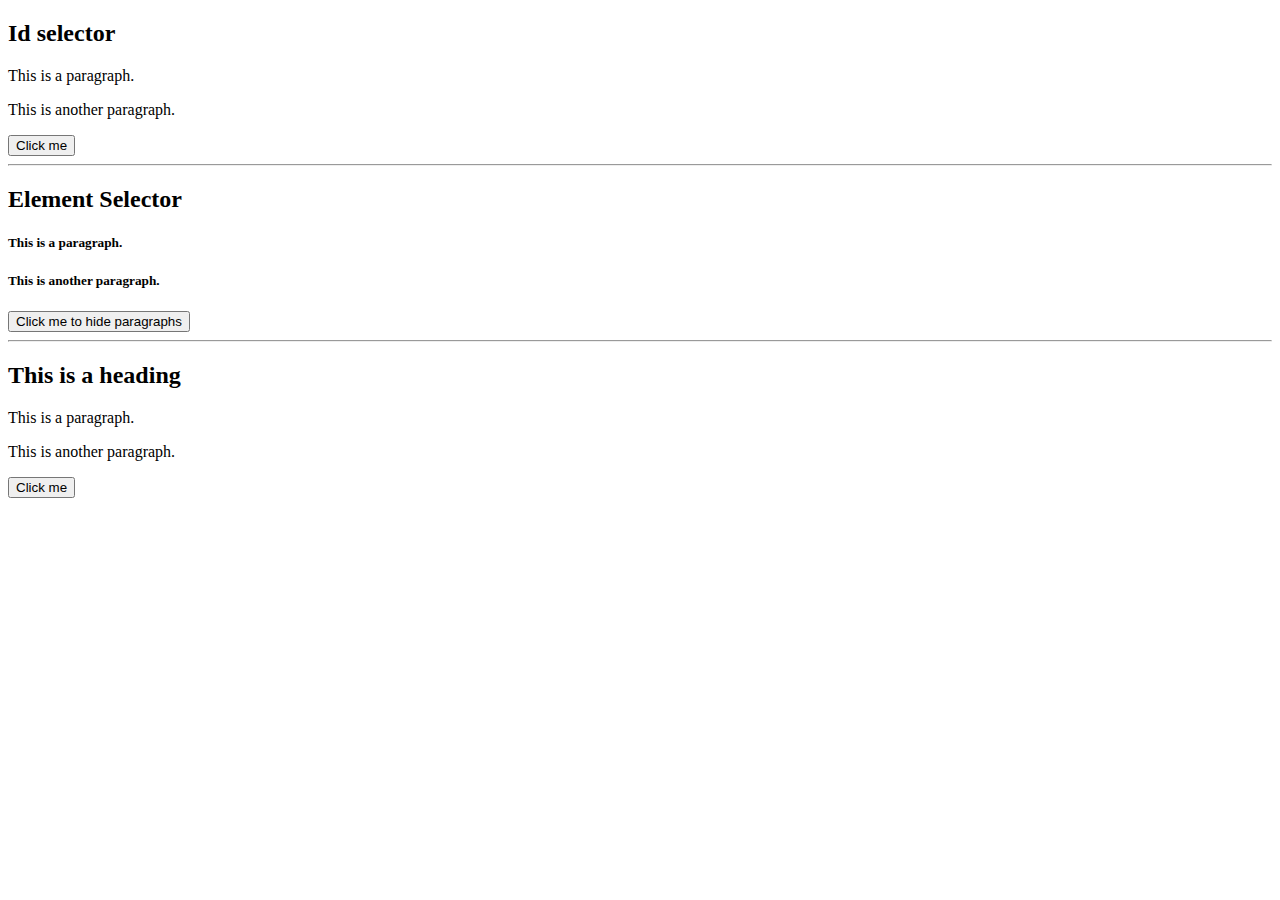
<file: index.html>
<!DOCTYPE html>
<html lang="en">
<head>
    <meta charset="UTF-8">
    <meta name="viewport" content="width=device-width, initial-scale=1.0">
    <title>JQuery</title>
    <script src="
https://cdn.jsdelivr.net/npm/jquery@3.7.1/dist/jquery.min.js
"></script>
<script>
    // id selector

    $(document).ready(function(){
      $(".button").click(function(){
        $("#idsel").hide();
      });
    });

    // element selector

    $(document).ready(function(){
  $(".btn").click(function(){
    $("h5").hide();
  });
});

// class selector

$(document).ready(function(){
  $(".bt").click(function(){
    $(".classel").hide();
  });
});

    </script>
    </head>
    <body>
    <!-- id selector -->

    <h2>Id selector</h2>
    
    <p>This is a paragraph.</p>
    <p id="idsel">This is another paragraph.</p>
    
    <button class="button">Click me</button>
    <hr>

    <!-- element selector -->

    <h2>Element Selector</h2>

<h5>This is a paragraph.</h5>
<h5>This is another paragraph.</h5>

<button class="btn">Click me to hide paragraphs</button>
<hr>

<!-- class selector -->
<h2 class="classel">This is a heading</h2>

<p class="classel">This is a paragraph.</p>
<p>This is another paragraph.</p>

<button class="bt">Click me</button>
    
</body>
</html>
</file>
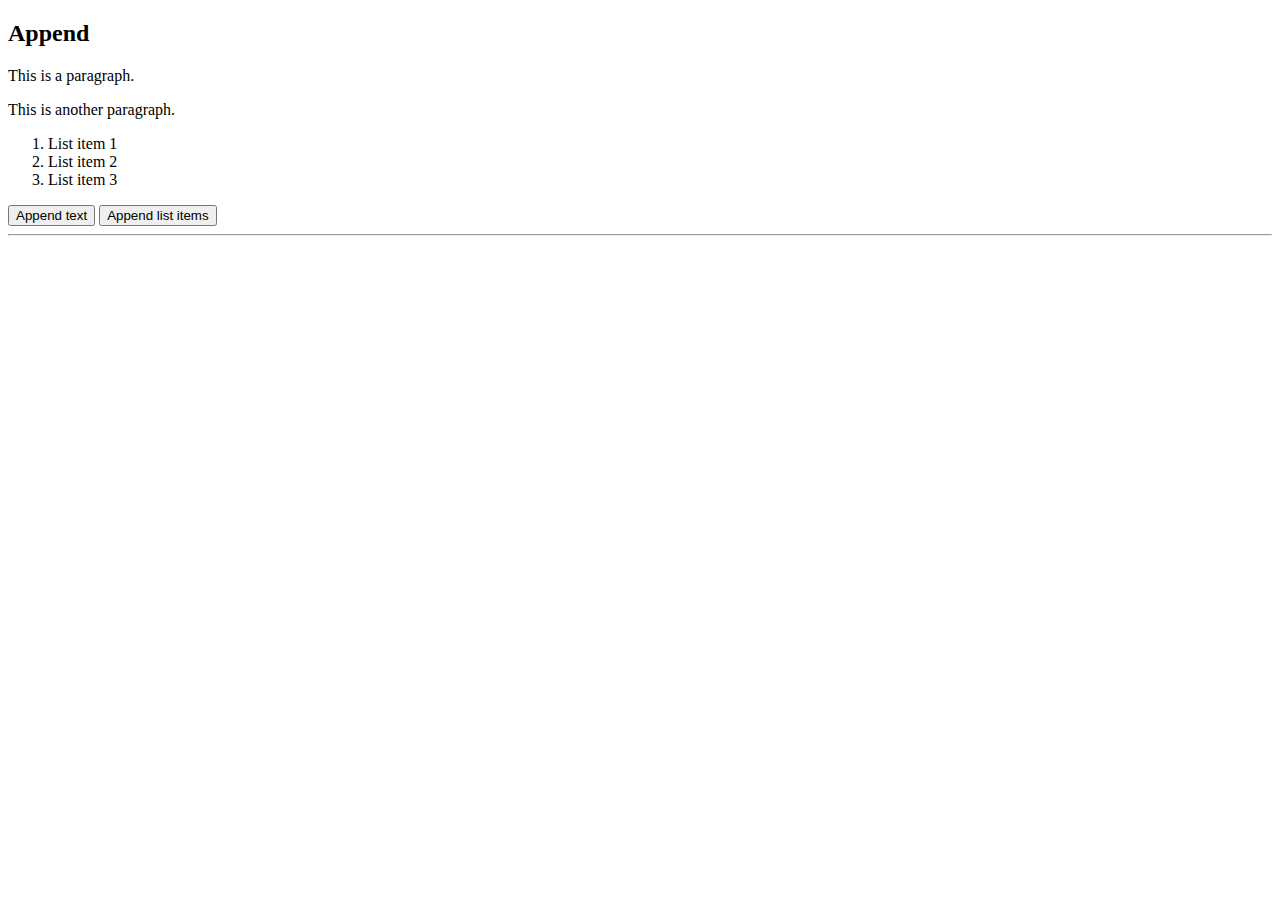
<file: add.html>
<!DOCTYPE html>
<html lang="en">
<head>
    <meta charset="UTF-8">
    <meta name="viewport" content="width=device-width, initial-scale=1.0">
    <title>Add Query</title>
    <script src="https://cdn.jsdelivr.net/npm/jquery@3.7.1/dist/jquery.min.js"></script>
<script>
    // fuction for append

    $(document).ready(function(){
  $("#btn1").click(function(){
    $("p").append(" <b>Appended text</b>.");
  });

  $("#btn2").click(function(){
    $("ol").append("<li>Appended item</li>");
  });
});

</script>
</head>
<body>
    <h2>Append</h2>
    <p>This is a paragraph.</p>
<p>This is another paragraph.</p>

<ol>
  <li>List item 1</li>
  <li>List item 2</li>
  <li>List item 3</li>
</ol>

<button id="btn1">Append text</button>
<button id="btn2">Append list items</button>

<hr>
</body>
</html>
</file>
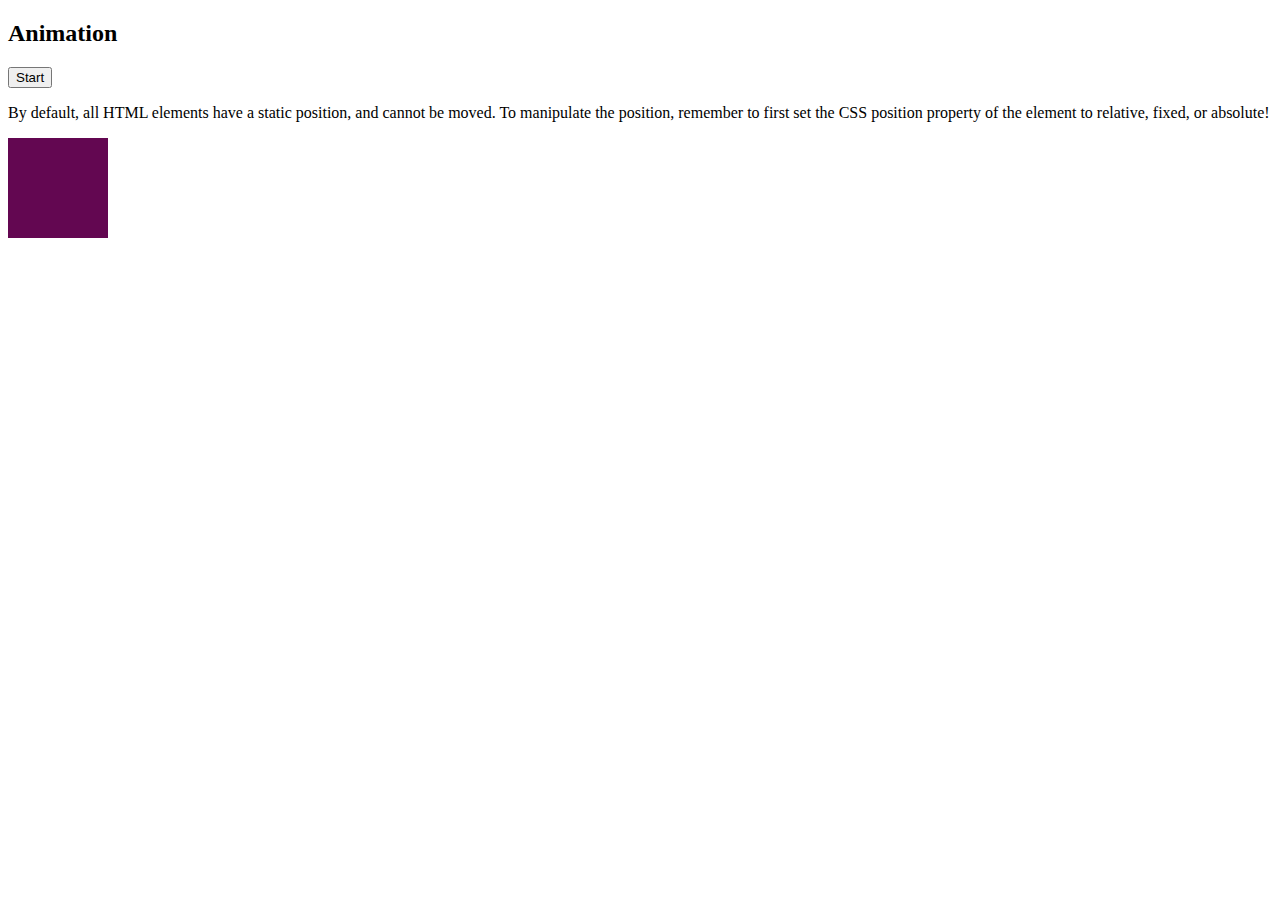
<file: animate.html>
<!DOCTYPE html>
<html lang="en">
<head>
    <meta charset="UTF-8">
    <meta name="viewport" content="width=device-width, initial-scale=1.0">
    <title>Animate Query</title>
    <script src="https://cdn.jsdelivr.net/npm/jquery@3.7.1/dist/jquery.min.js"></script>
<script>
    $(document).ready(function(){
  $("button").click(function(){
    $("div").animate({
      left: '250px',
      opacity: '0.5',
      height: '150px',
      width: '150px'
    });
  });
});
</script>
</head>
<body>
    <h2>Animation</h2>
    <button>Start</button>
    <p>By default, all HTML elements have a static position, and cannot be moved. To manipulate the position, remember to first set the CSS position property of the element to relative, fixed, or absolute!</p>
    <div style="background:#630751;height:100px;width:100px;position:absolute;"></div>
    
</body>
</html>
</file>
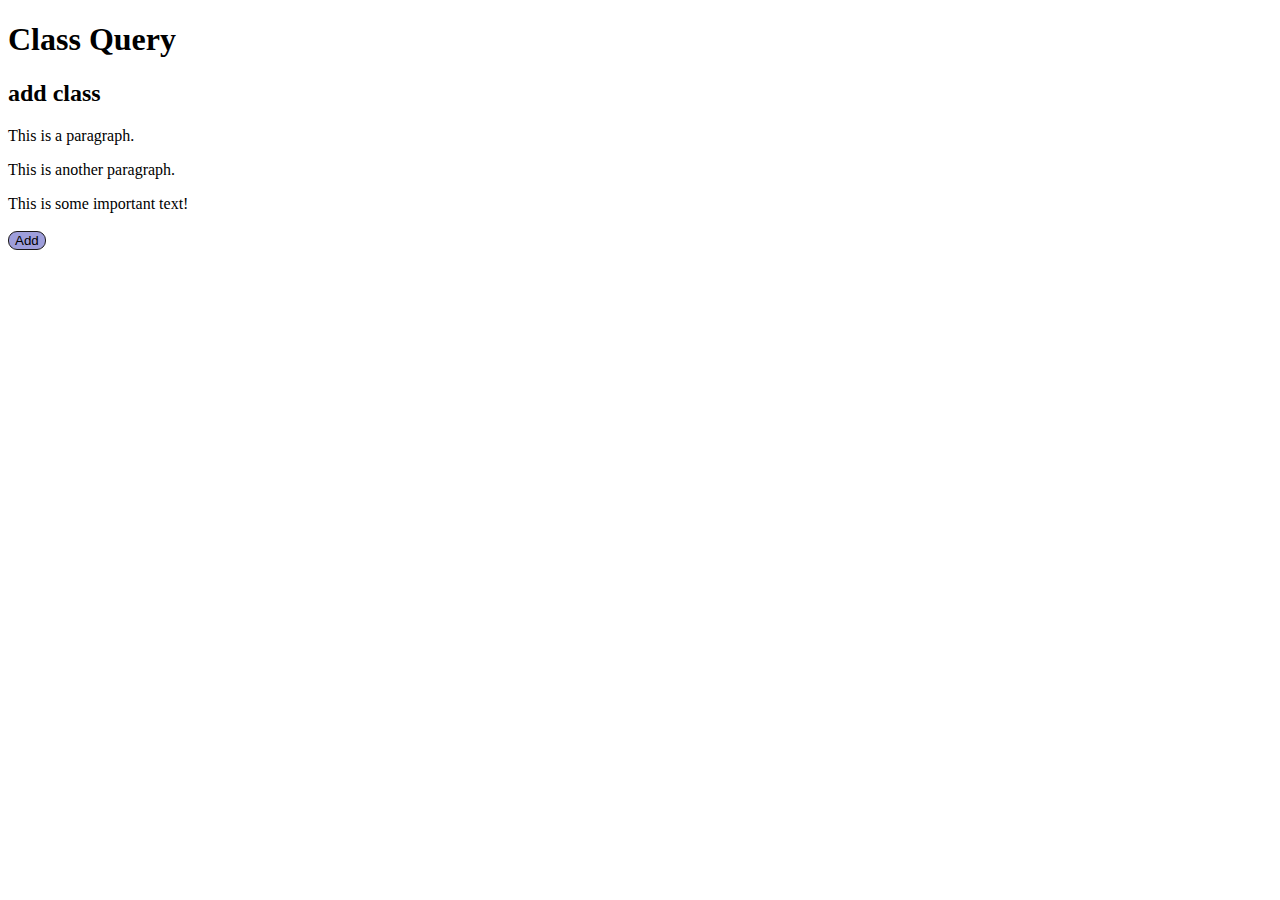
<file: class.html>
<!DOCTYPE html>
<html lang="en">
<head>
    <meta charset="UTF-8">
    <meta name="viewport" content="width=device-width, initial-scale=1.0">
    <title>Class Query</title>
    <link rel="stylesheet" href="./class.css">
    <script src="https://cdn.jsdelivr.net/npm/jquery@3.7.1/dist/jquery.min.js"></script>
<script>
    // add class function
    $(document).ready(function(){
        $(".bt").click(function(){
            $("h1,h2,p").addClass("red");
            $("div").addClass("important");
        });
    });
</script>
</head>
<body>
    <!-- add class -->
    <h1>Class Query</h1>
<h2>add class</h2>

<p>This is a paragraph.</p>
<p>This is another paragraph.</p>

<div>This is some important text!</div><br>

<button class="bt">Add</button>
</body>
</html>
</file>
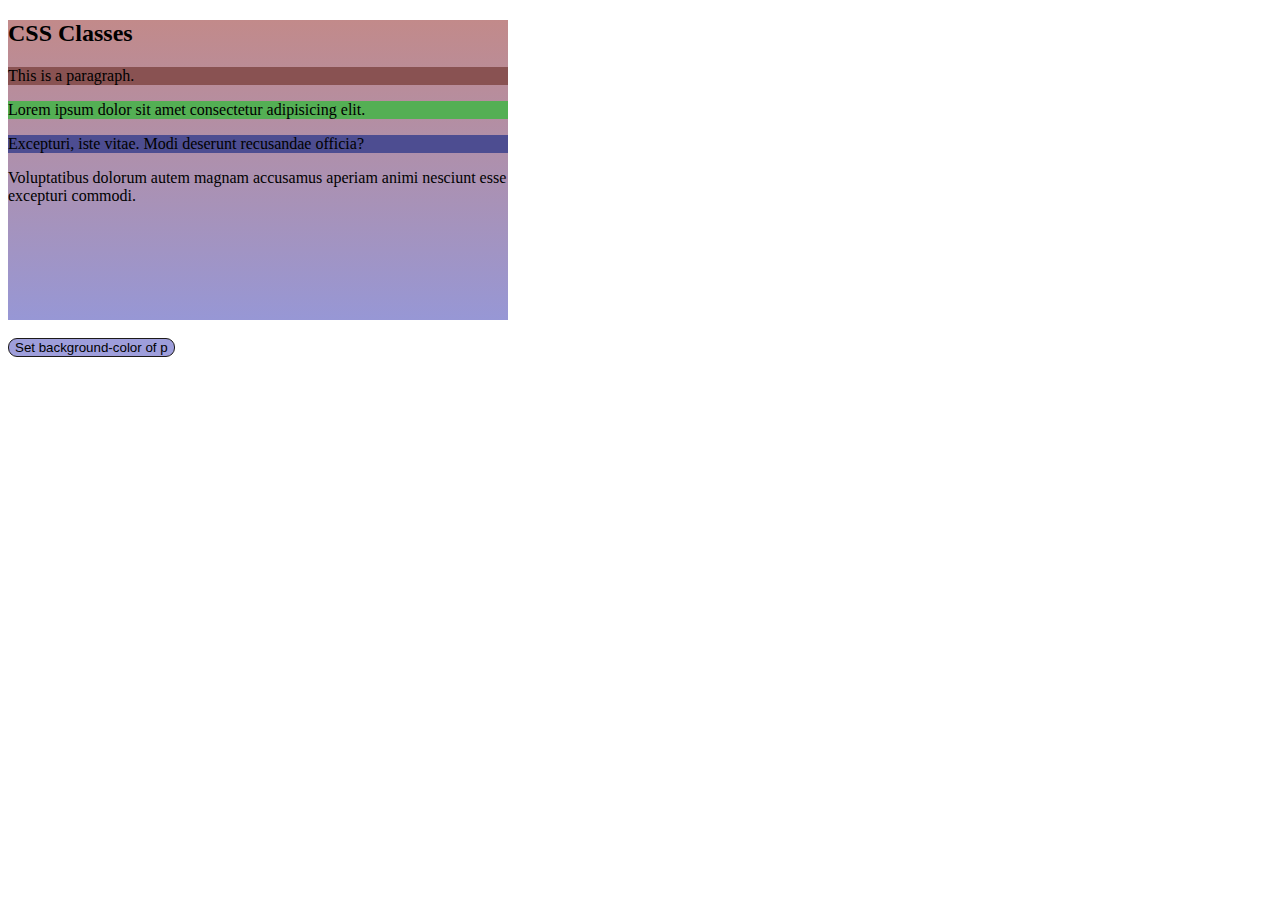
<file: cssclass.html>
<!DOCTYPE html>
<html lang="en">
<head>
    <meta charset="UTF-8">
    <meta name="viewport" content="width=device-width, initial-scale=1.0">
    <title>Css Class</title>
    <link rel="stylesheet" href="./class.css">
    <script src="https://cdn.jsdelivr.net/npm/jquery@3.7.1/dist/jquery.min.js"></script>

    <script>
$(document).ready(function(){
    $("button").click(function(){
        $("p").css("background-color","green");
    });
});
    </script>
</head>
<body>
   <div style="height: 300px;width: 500px; background-image: linear-gradient(rgb(194, 138, 138),rgb(151, 151, 213));">
        <h2>CSS Classes</h2>
    
    <p style="background-color:#895252">This is a paragraph.</p>
    <p style="background-color:#54af54">Lorem ipsum dolor sit amet consectetur adipisicing elit.</p>
    <p style="background-color:#4d4d91"> Excepturi, iste vitae. Modi deserunt recusandae officia?</p>
    
    <p> Voluptatibus dolorum autem magnam accusamus aperiam animi nesciunt esse excepturi commodi.</p>
   </div>
   <br>

<button class="bt">Set background-color of p</button>

</body>
</html>
</file>
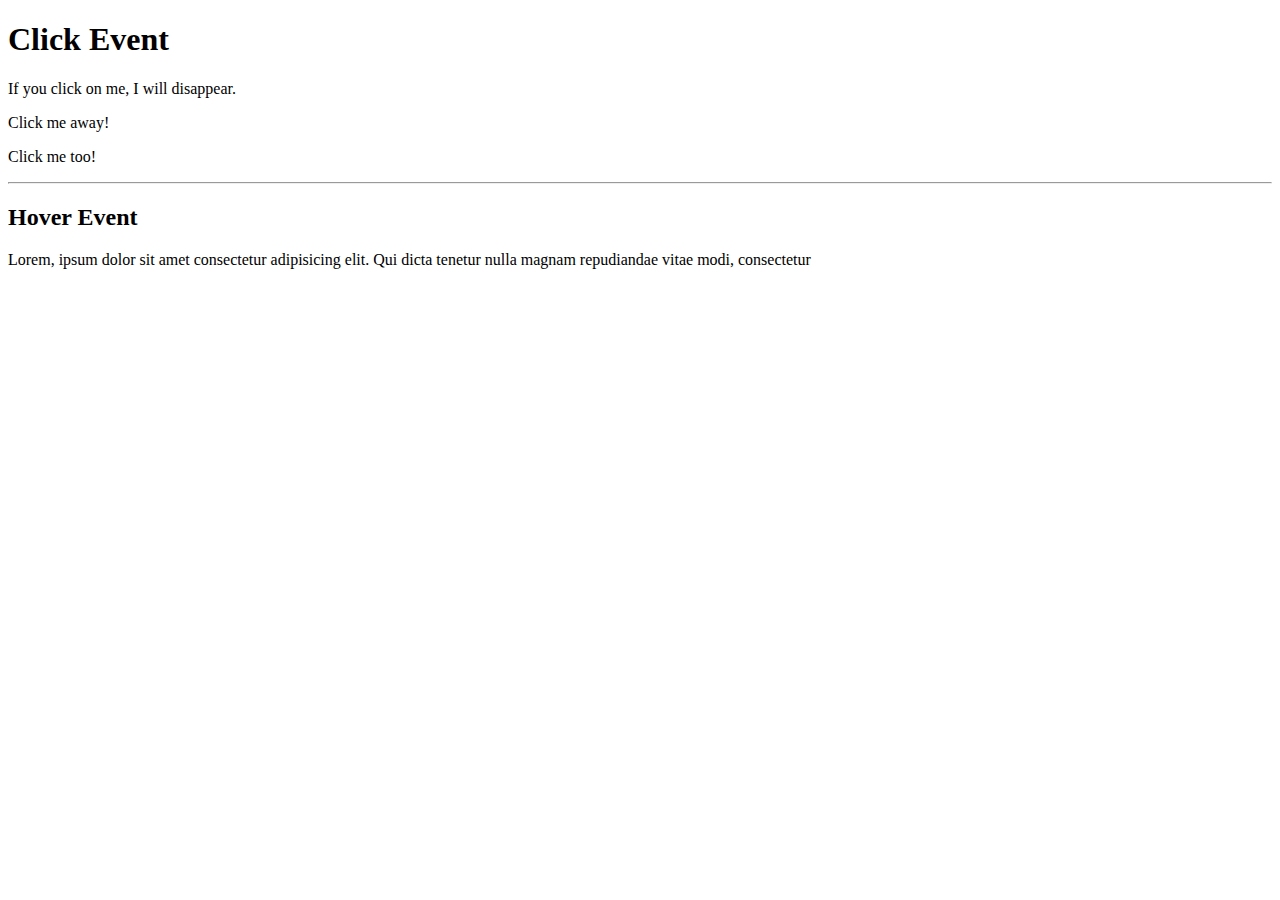
<file: event.html>
<!DOCTYPE html>
<html lang="en">
<head>
    <meta charset="UTF-8">
    <meta name="viewport" content="width=device-width, initial-scale=1.0">
    <title>JQuery Event</title>
    <script src="https://cdn.jsdelivr.net/npm/jquery@3.7.1/dist/jquery.min.js"></script>
    <script>
        // click event
        $(document).ready(function(){
            $("p").click(function(){
              $(this).hide();
            });
          });

// hover event

$(document).ready(function(){
  $("#p1").hover(function(){
    alert("You entered p1!");
  },
  function(){
    alert("Bye! You now leave p1!");
  }); 
});

    </script>
</head>
<body>
    <!-- click event -->
    <h1>Click Event</h1>
<p>If you click on me, I will disappear.</p>
<p>Click me away!</p>
<p>Click me too!</p>

<hr>

<!-- hover event -->

<h2>Hover Event</h2>
<p id="p1">Lorem, ipsum dolor sit amet consectetur adipisicing elit. Qui dicta tenetur nulla magnam repudiandae vitae modi, consectetur</p>

</body>
</html>
</file>
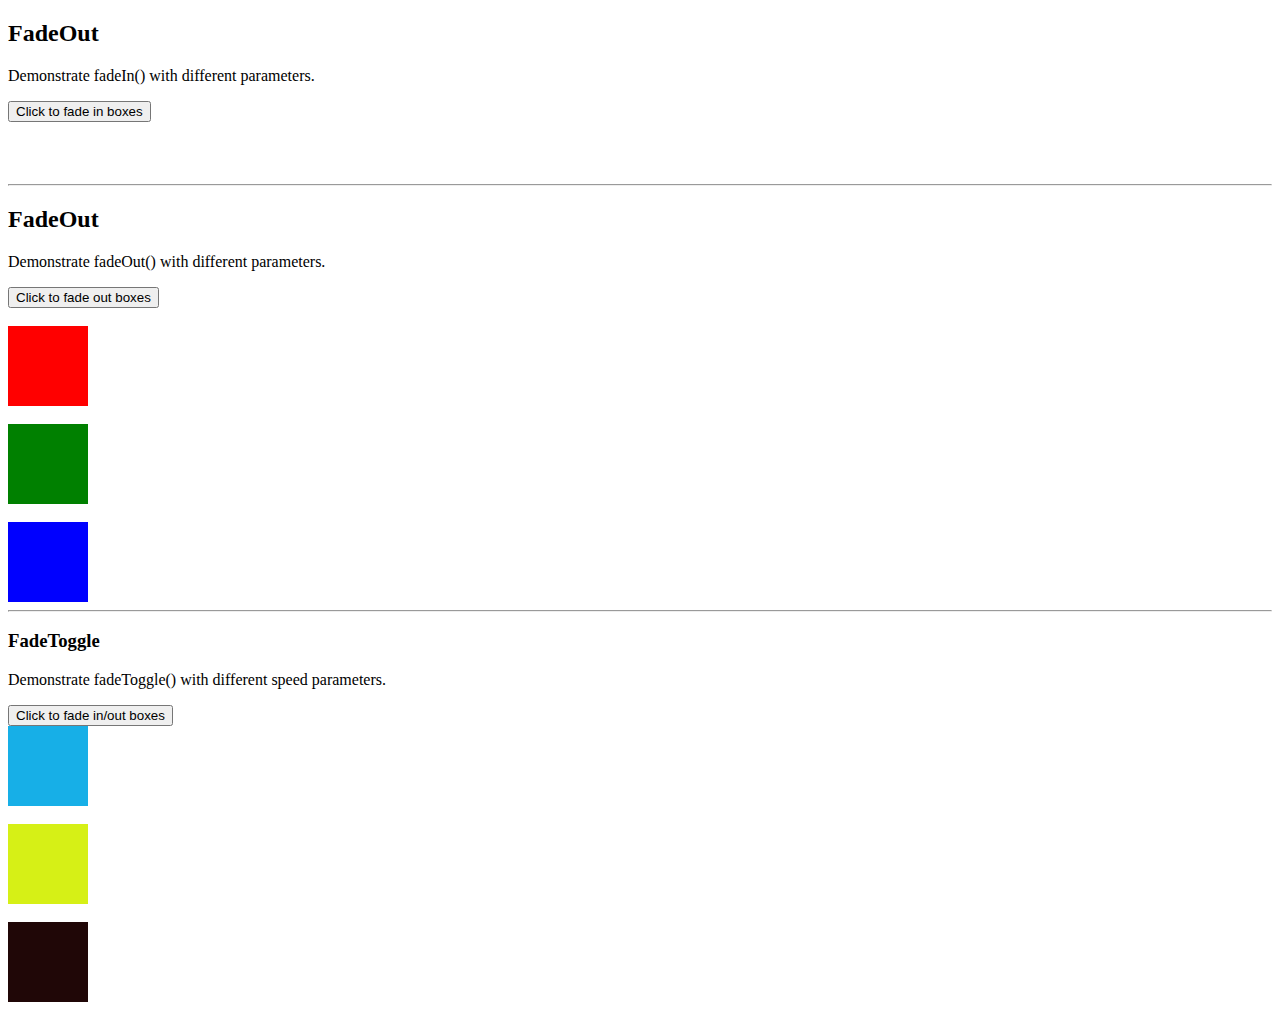
<file: fade.html>
<!DOCTYPE html>
<html lang="en">
<head>
    <meta charset="UTF-8">
    <meta name="viewport" content="width=device-width, initial-scale=1.0">
    <title>Fade Query</title>
    <script src="https://cdn.jsdelivr.net/npm/jquery@3.7.1/dist/jquery.min.js"></script>
    <script>
        // fade in()
    $(document).ready(function(){
        $(".butt").click(function(){
          $("#div1").fadeIn();
          $("#div2").fadeIn("slow");
          $("#div3").fadeIn(3000);
        });
      });

    //   fade out
    $(document).ready(function(){
        $(".button").click(function(){
          $("#div4").fadeOut();
          $("#div5").fadeOut("slow");
          $("#div6").fadeOut(3000);
        });
      });

      //fadeToggle()
      $(document).ready(function(){
  $(".but").click(function(){
    $("#div7").fadeToggle();
    $("#div8").fadeToggle("slow");
    $("#div9").fadeToggle(3000);
  });
});
      </script>
</head>
<body>
    <!-- fadeIn() -->
    <h2>FadeOut</h2>
    <p>Demonstrate fadeIn() with different parameters.</p>

<button class="butt">Click to fade in boxes</button><br><br>

<div id="div1" style="width:80px;height:80px;display:none;background-color:rgb(215, 179, 17);"></div><br>
<div id="div2" style="width:80px;height:80px;display:none;background-color:rgb(212, 31, 200);"></div><br>
<div id="div3" style="width:80px;height:80px;display:none;background-color:rgb(228, 60, 18);"></div>
<hr>
<!-- fadeOut()  -->
<h2>FadeOut</h2>
<p>Demonstrate fadeOut() with different parameters.</p>

<button class="button">Click to fade out boxes</button><br><br>

<div id="div4" style="width:80px;height:80px;background-color:red;"></div><br>
<div id="div5" style="width:80px;height:80px;background-color:green;"></div><br>
<div id="div6" style="width:80px;height:80px;background-color:blue;"></div>

<hr>

<!-- fadeToggle() -->
<h3>FadeToggle</h3>
<p>Demonstrate fadeToggle() with different speed parameters.</p>

<button class="but">Click to fade in/out boxes</button><br>

<div id="div7" style="width:80px;height:80px;background-color:rgb(23, 175, 231);"></div>
<br>
<div id="div8" style="width:80px;height:80px;background-color:rgb(214, 240, 22);"></div>
<br>
<div id="div9" style="width:80px;height:80px;background-color:rgb(32, 7, 7);"></div>


</body>
</html>
</file>
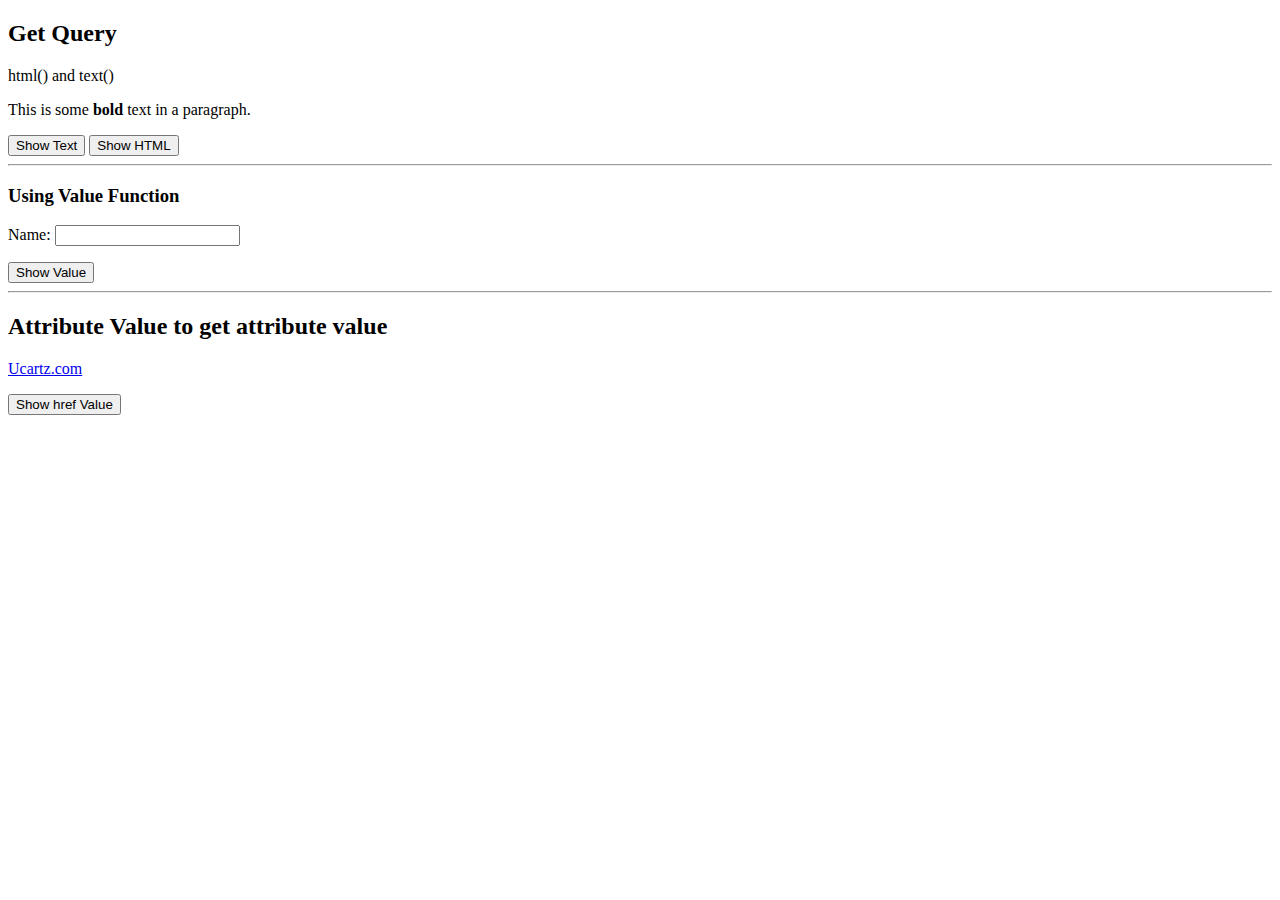
<file: get.html>
<!DOCTYPE html>
<html lang="en">
<head>
    <meta charset="UTF-8">
    <meta name="viewport" content="width=device-width, initial-scale=1.0">
    <title>Get Query</title>
    <script src="https://cdn.jsdelivr.net/npm/jquery@3.7.1/dist/jquery.min.js"></script>
<script>
// html() and text()
    $(document).ready(function(){
  $("#btn1").click(function(){
    alert("Text: " + $("#test").text());
  });
  $("#btn2").click(function(){
    alert("HTML: " + $("#test").html());
  });
});
// using value function 
$(document).ready(function(){
  $(".butt").click(function(){
    alert("Value: " + $("#val").val());
  });
});

// attribute value
$(document).ready(function(){
  $(".button").click(function(){
    alert($("#ucart").attr("href"));
  });
});
</script>
</head>
<body>
    <h2>Get Query</h2>
    <p>html() and text()</p>
    <p id="test">This is some <b>bold</b> text in a paragraph.</p>

<button id="btn1">Show Text</button>
<button id="btn2">Show HTML</button>

<hr>

<h3>Using Value Function</h3>
<p>Name: <input type="text" id="val" value=" "></p>

<button class="butt">Show Value</button>

<hr>

<h2>Attribute Value to get attribute value</h2>
<p><a href="https://www.ucartz.com/" id="ucart">Ucartz.com</a></p>

<button class="button">Show href Value</button>
    
</body>
</html>
</file>
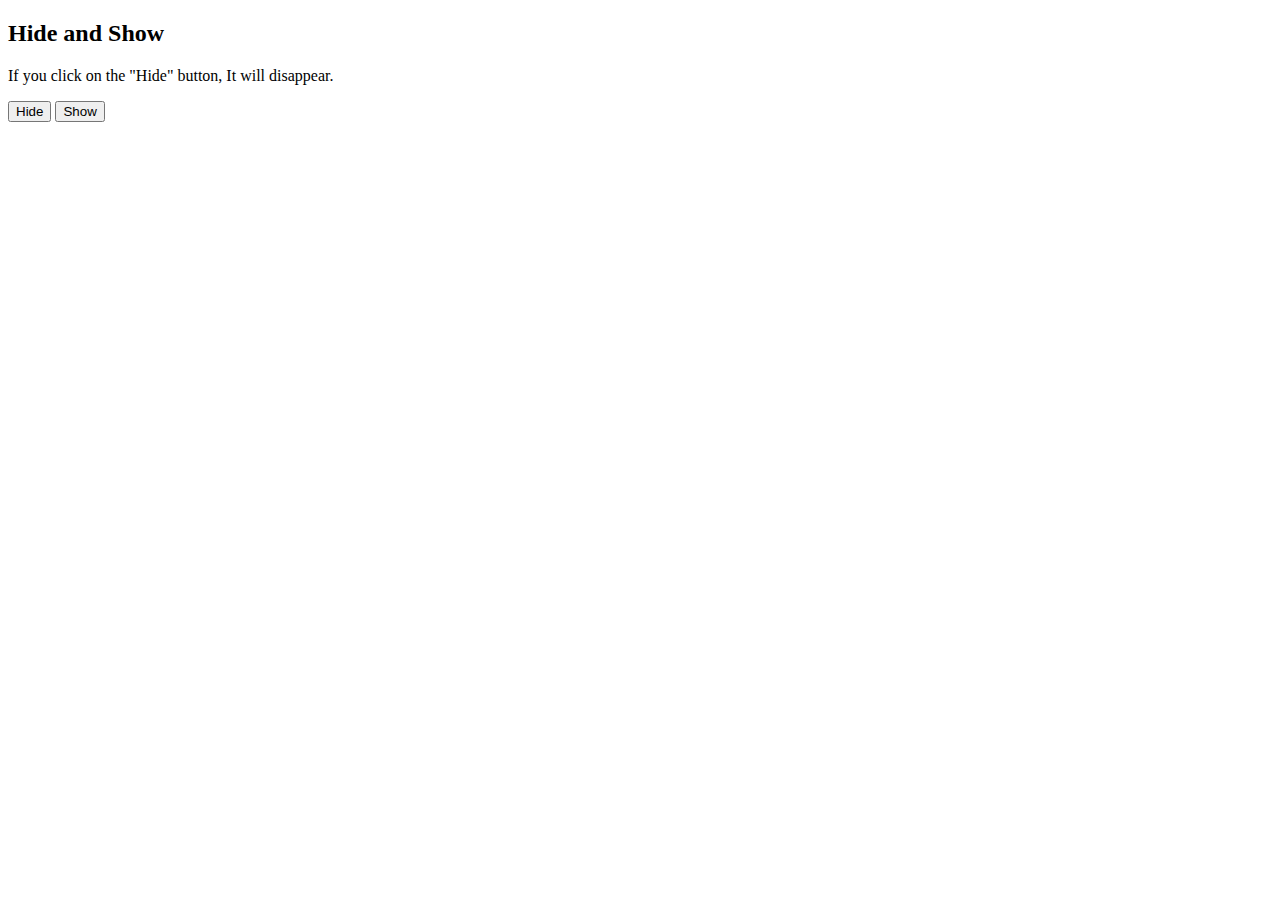
<file: hide.html>
<!DOCTYPE html>
<html lang="en">
<head>
    <meta charset="UTF-8">
    <meta name="viewport" content="width=device-width, initial-scale=1.0">
    <title>Hide and Show</title>
    <script src="https://cdn.jsdelivr.net/npm/jquery@3.7.1/dist/jquery.min.js"></script>
    <script>
        $(document).ready(function(){
          $("#hide").click(function(){
            $("p").hide();
          });
          $("#show").click(function(){
            $("p").show();
          });
        });
        </script>
</head>
<body>
    <h2>Hide and Show</h2>
    <p>If you click on the "Hide" button, It will disappear.</p>

<button id="hide">Hide</button>
<button id="show">Show</button>
    
</body>
</html>
</file>
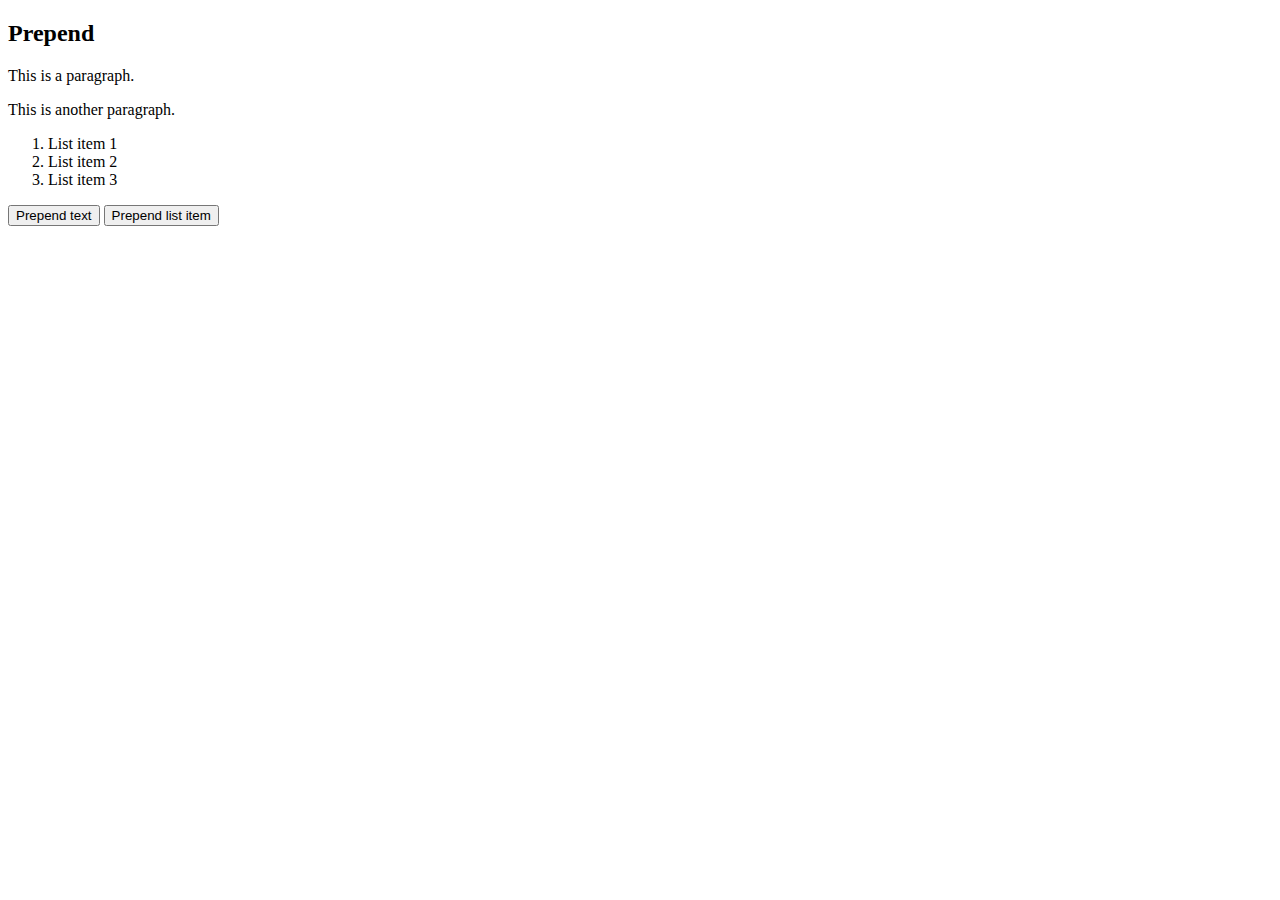
<file: prpend.html>
<!DOCTYPE html>
<html lang="en">
<head>
    <meta charset="UTF-8">
    <meta name="viewport" content="width=device-width, initial-scale=1.0">
    <title>Prepend Query</title>
    <script src="https://cdn.jsdelivr.net/npm/jquery@3.7.1/dist/jquery.min.js"></script>

    <script>
$(document).ready(function(){
  $("#btn1").click(function(){
    $("p").prepend(" <b>Prepended text</b>.");
  });

  $("#btn2").click(function(){
    $("ol").prepend("<li>Prepended item</li>");
  });
});
    </script>
</head>
<body>
    <h2>Prepend</h2>
    <p>This is a paragraph.</p>
<p>This is another paragraph.</p>

<ol>
  <li>List item 1</li>
  <li>List item 2</li>
  <li>List item 3</li>
</ol>

<button id="btn1">Prepend text</button>
<button id="btn2">Prepend list item</button>
</body>
</html>
</file>
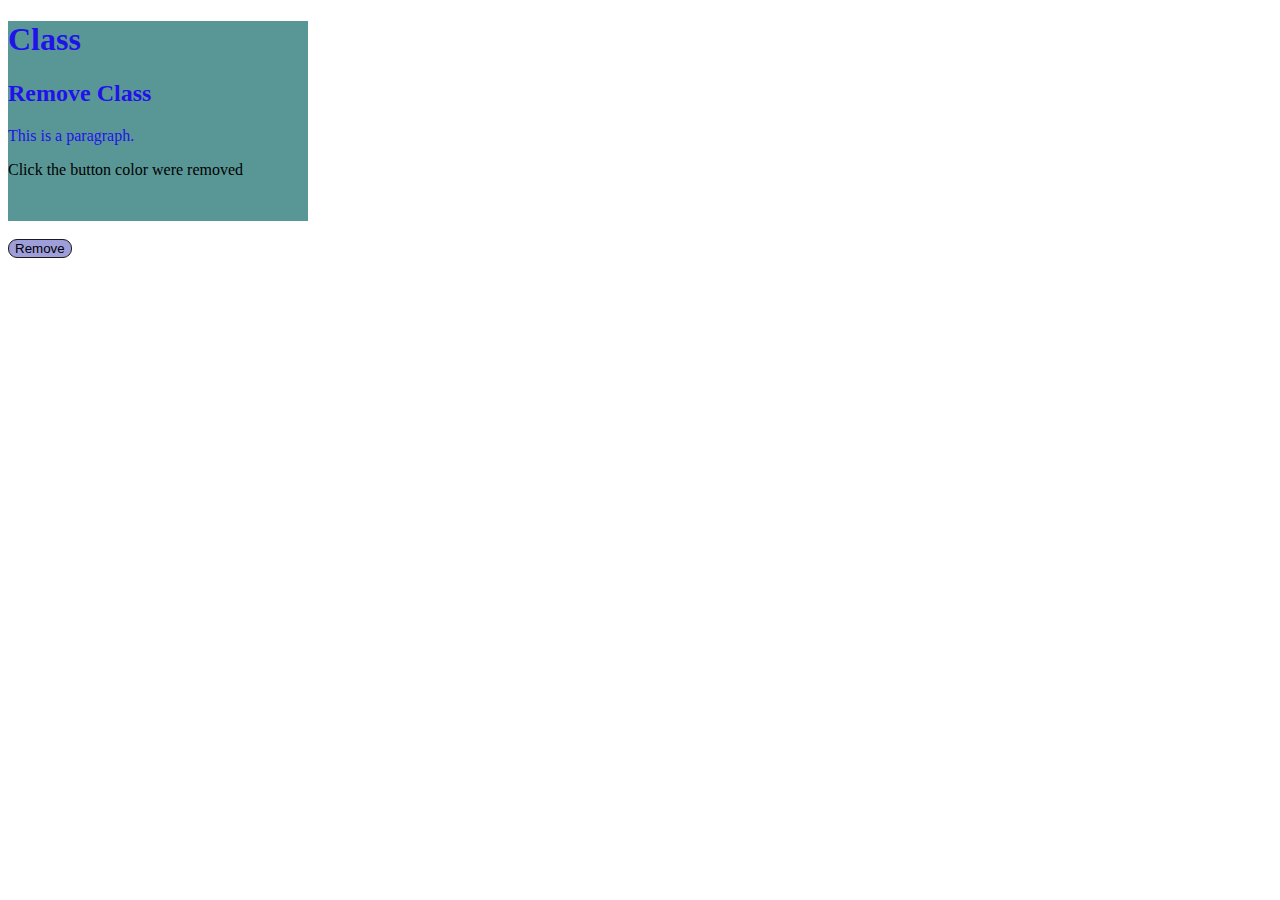
<file: remove class.html>
<!DOCTYPE html>
<html lang="en">
<head>
    <meta charset="UTF-8">
    <meta name="viewport" content="width=device-width, initial-scale=1.0">
    <title>Remove Class</title>
    <link rel="stylesheet" href="./class.css">
    <script src="https://cdn.jsdelivr.net/npm/jquery@3.7.1/dist/jquery.min.js"></script>
    

    <script>
$(document).ready(function(){
  $("button").click(function(){
    $("h1, h2, p").removeClass("remove");
  });
});
    </script>
</head>
<body>
    
<div style="height: 200px; width: 300px; background-color: rgb(89, 151, 151);">
    <h1 class="remove">Class</h1>
    <h2 class="remove">Remove Class</h2>
    
    <p class="remove">This is a paragraph.</p>
    <p>Click the button color were removed</p>
</div>
<br>

<button class="bt">Remove</button>
</body>
</html>
</file>
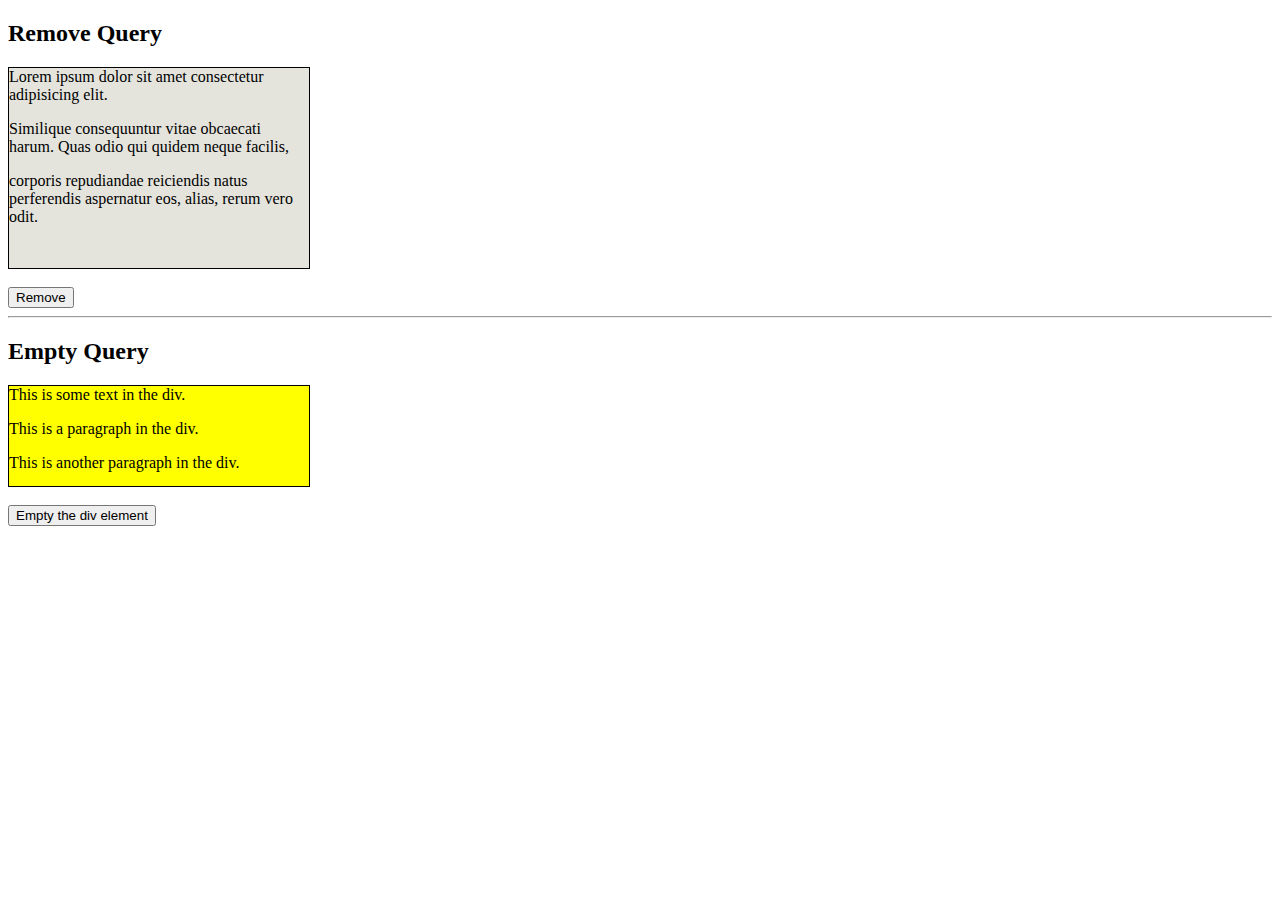
<file: remove.html>
<!DOCTYPE html>
<html lang="en">
<head>
    <meta charset="UTF-8">
    <meta name="viewport" content="width=device-width, initial-scale=1.0">
    <title>Remove Query</title>
    <script src="https://cdn.jsdelivr.net/npm/jquery@3.7.1/dist/jquery.min.js"></script>

    <script>
        // remove query
$(document).ready(function(){
    $(".button").click(function(){
        $("#div1").remove();
    });
});

// empty query
$(document).ready(function(){
    $(".btn").click(function(){
        $("#div2").empty();
    });

});
    </script>

</head>
<body>
    
    <h2>Remove Query</h2>

    <div id="div1" style="height:200px;width:300px;border:1px solid black;background-color:rgb(228, 228, 221);">
    
    Lorem ipsum dolor sit amet consectetur adipisicing elit.
   <p> Similique consequuntur vitae obcaecati harum. Quas odio qui quidem neque facilis,</p>
<p>corporis repudiandae reiciendis natus perferendis aspernatur eos, alias, rerum vero odit.</p> 
</div>
<br>
<button class="button">Remove</button>
 <hr>

 <h2>Empty Query</h2>
 <div id="div2" style="height:100px;width:300px;border:1px solid black;background-color:yellow;">

    This is some text in the div.
    <p>This is a paragraph in the div.</p>
    <p>This is another paragraph in the div.</p>
    
    </div>
    <br>
    
    <button class="btn">Empty the div element</button>

</body>
</html>
</file>
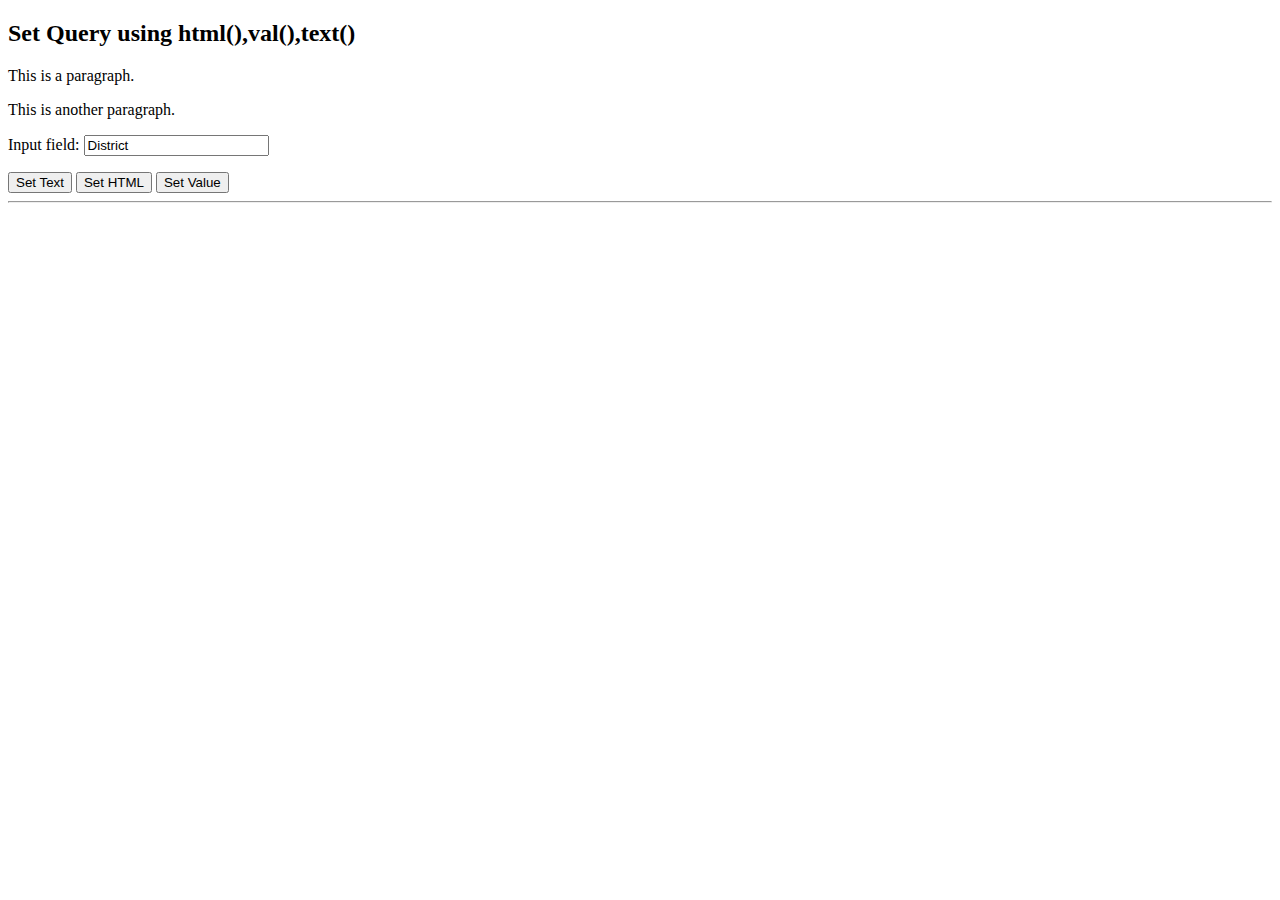
<file: set.html>
<!DOCTYPE html>
<html lang="en">
<head>
    <meta charset="UTF-8">
    <meta name="viewport" content="width=device-width, initial-scale=1.0">
    <title>Set Query</title>
    <script src="https://cdn.jsdelivr.net/npm/jquery@3.7.1/dist/jquery.min.js"></script>
    <script>
        // function using html(),text(),val()
        $(document).ready(function(){
  $("#btn1").click(function(){
    $("#test1").text("Kollam!");
  });
  $("#btn2").click(function(){
    $("#test2").html("<b>Kollam Kerala!</b>");
  });
  $("#btn3").click(function(){
    $("#test3").val("Kollam");
  });
});
    </script>
</head>
<body>
    
    <h2>Set Query using html(),val(),text()</h2>
    <p id="test1">This is a paragraph.</p>
<p id="test2">This is another paragraph.</p>

<p>Input field: <input type="text" id="test3" value="District"></p>

<button id="btn1">Set Text</button>
<button id="btn2">Set HTML</button>
<button id="btn3">Set Value</button>
<hr>

</body>
</html>
</file>
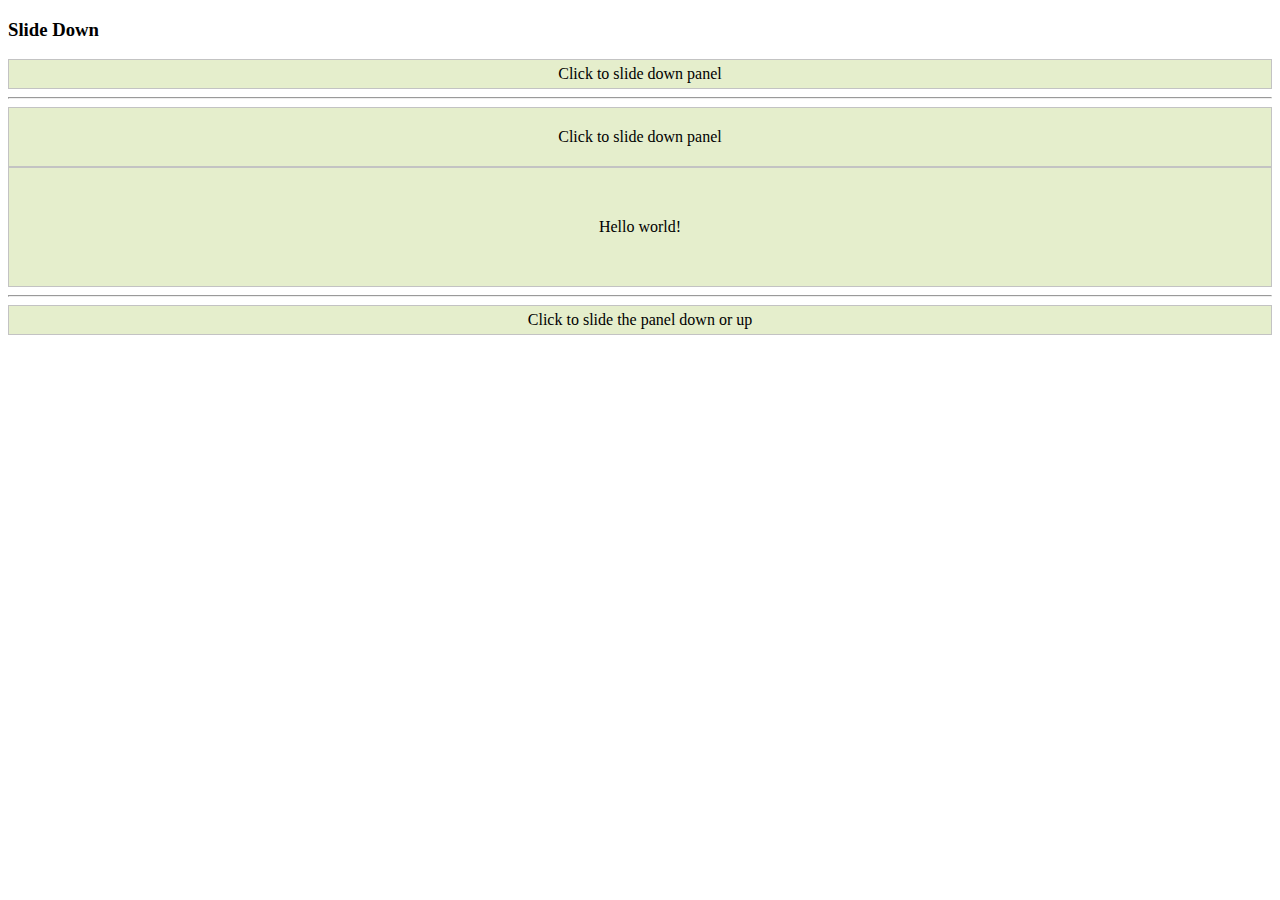
<file: slide.html>
<!DOCTYPE html>
<html lang="en">
<head>
    <meta charset="UTF-8">
    <meta name="viewport" content="width=device-width, initial-scale=1.0">
    <title>Slide Query</title>
    <link rel="stylesheet" href="./slide.css">
    <script src="
    https://cdn.jsdelivr.net/npm/jquery@3.7.1/dist/jquery.min.js"></script>
    <script>
        // slideDown
        $(document).ready(function(){
  $("#flip").click(function(){
    $("#panel").slideDown("slow");
  });
});
// slideup
$(document).ready(function(){
  $("#flip1").click(function(){
    $("#panel1").slideUp("slow");
  });
});

// slide toggle
$(document).ready(function(){
  $("#fliptog").click(function(){
    $("#paneltog").slideToggle("slow");
  });
});
    </script>
</head>
<body>
    <!-- SlideDown -->
    <h3>Slide Down</h3>
    <div id="flip">Click to slide down panel</div>
<div id="panel">Hello world!</div>
<hr>

<!-- SlideUp -->
<div id="flip1">Click to slide down panel</div>
<div id="panel1">Hello world!</div>
<hr>

<!-- slidetoggle -->

<div id="fliptog">Click to slide the panel down or up</div>
<div id="paneltog">Hello world!</div>

</body>
</html>
</file>
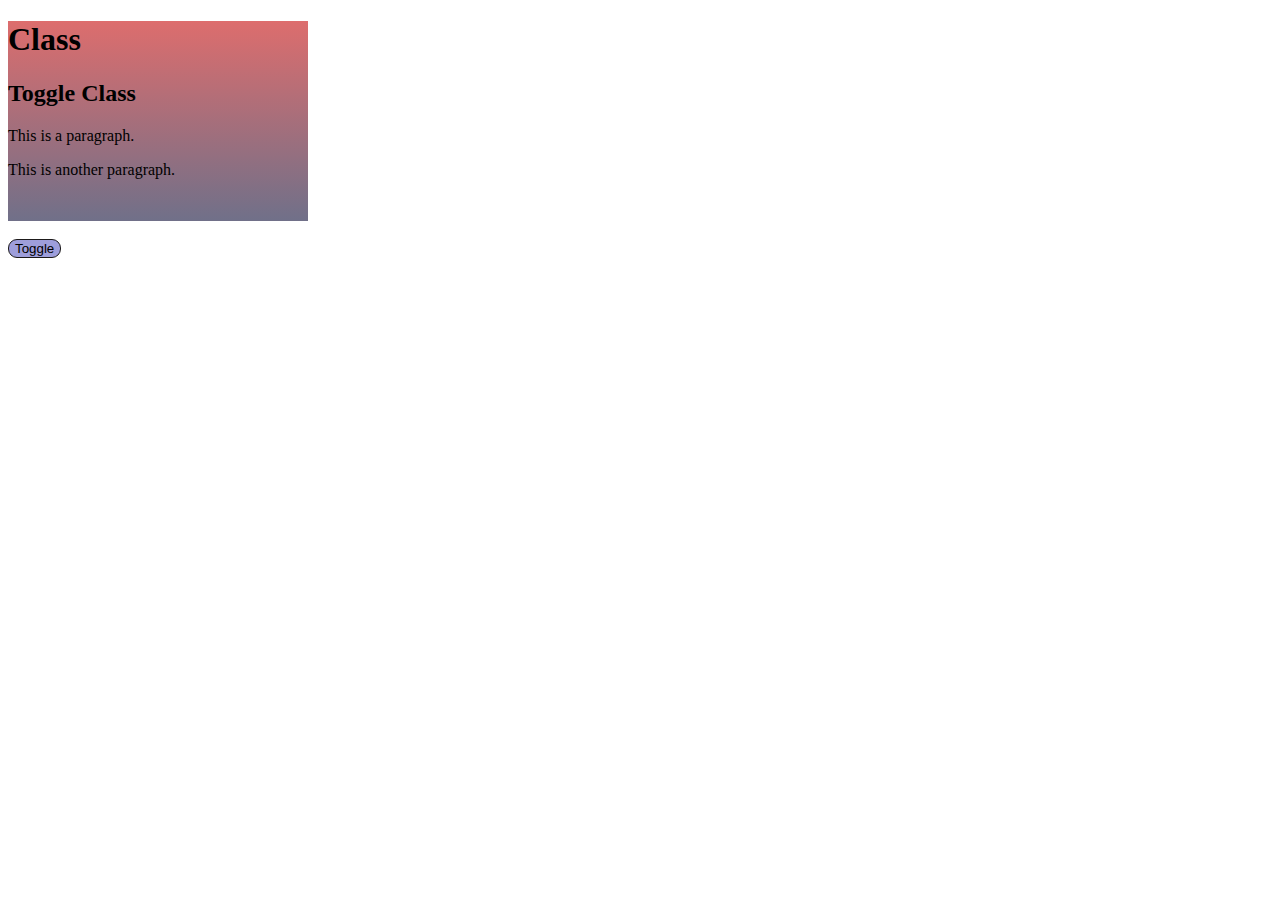
<file: toggleclass.html>
<!DOCTYPE html>
<html lang="en">
<head>
    <meta charset="UTF-8">
    <meta name="viewport" content="width=device-width, initial-scale=1.0">
    <title>Toggle Class</title>
    <link rel="stylesheet" href="./class.css">
    <script src="https://cdn.jsdelivr.net/npm/jquery@3.7.1/dist/jquery.min.js"></script>

    <script>
$(document).ready(function(){
    $("button").click(function(){
        $("h1,h2,p").toggleClass("remove");
    });
});
    </script>
</head>
<body>
    <div style="height: 200px; width: 300px; background-image: linear-gradient(rgb(221, 109, 109),rgb(112, 112, 137));">
        <h1>Class</h1>
    <h2>Toggle Class</h2>
    
    <p>This is a paragraph.</p>
    <p>This is another paragraph.</p>
    
    </div>
    <br>
<button class="bt">Toggle</button>
</body>
</html>
</file>
<file: class.css>
.important {
    font-weight: bold;
    font-size: xx-large;
  }
  
  .red {
    color: rgb(227, 25, 79);
  }
  .bt{
    background-color: rgb(158, 158, 219);
    border-radius: 9px;
    border: 1px solid rgb(29, 26, 26);
  }
  .bt:hover{
    color: rgb(185, 26, 26);
  }
  .remove {
    color: rgb(33, 18, 235);
  }
</file>
<file: slide.css>
#panel, #flip {
    padding: 5px;
    text-align: center;
    background-color: #e5eecc;
    border: solid 1px #c3c3c3;
  }
  
  #panel {
    padding: 50px;
    display: none;
  }
  #panel1, #flip1 {
padding: 20px;
text-align: center;
background-color: #e5eecc;
border: solid 1px #c3c3c3;
}

#panel1 {
padding: 50px;
}
#paneltog, #fliptog {
    padding: 5px;
    text-align: center;
    background-color: #e5eecc;
    border: solid 1px #c3c3c3;
  }
  
  #paneltog {
    padding: 50px;
    display: none;
  }
</file>
